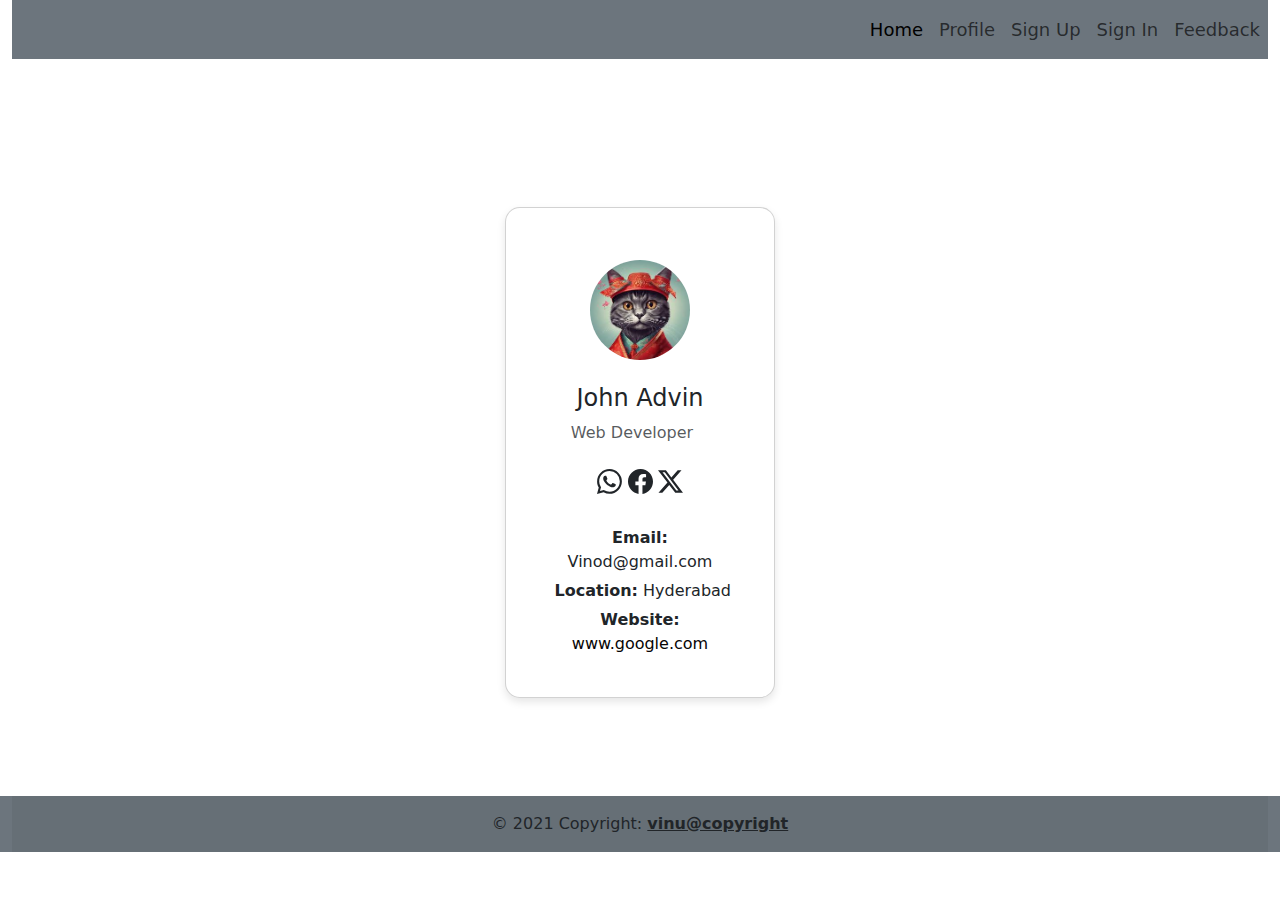
<file: profile_card.html>
<!DOCTYPE html>
<html lang="en">
<head>
    <meta charset="UTF-8">
    <meta name="viewport" content="width=device-width, initial-scale=1.0">
    <link rel="stylesheet" href="style.css">
    <link rel="stylesheet" href="bootstrap-5.3.3-dist/css/bootstrap.css">
    <title>Card</title>
</head>
<body>
    <div class="container-fluid">
       
        <nav  class="navbar  navbar-expand-sm bg-secondary  ">
             
              <div class="collapse navbar-collapse pb-0" id="navbarSupportedContent">
                <ul class="navbar-nav ms-auto">
                  <li class="nav-item">
                    <a class="nav-link active" aria-current="page" href="index.html">Home</a>
                  </li>
                  <li class="nav-item">
                    <a class="nav-link" href="profile_card.html">Profile</a>
                  </li>
                  
                  <li class="nav-item">
                    <a class="nav-link" href="register_form.html">Sign Up</a>
                  </li>
                  <li class="nav-item">
                    <a href="sign_form.html" class="nav-link" >Sign In  </a>
                </li>
                  <li class="nav-item">
                    <a class="nav-link " href="feedback.html">Feedback</a>
                  </li>

                </ul>
                
              </div>
            </div>
          </nav>

          <section class="vh-80     ">
            <div class="container py-5 h-100  position-relative top-0 ">
              <div class="row d-flex justify-content-center align-items-center h-100">
                <div class="col-md-12 col-xl-4">
          
                  <div class="card" style="border-radius: 15px;">
                    <div class="card-body text-center">
                      <div class="mt-3 mb-4">
                        <img src="media/profile.jpg"
                          class="rounded-circle img-fluid" style="width: 100px;" />
                      </div>
                      <div class="card_form">
                      <h4 class="mb-2">John Advin</h4>
                      <p class="text-muted mb-4">Web Developer <span class="mx-2">
                        
                      <div class="mb-4 pb-2">
                        <svg xmlns="http://www.w3.org/2000/svg" width="25" height="25" fill="currentColor" class="bi bi-whatsapp" viewBox="0 0 16 16">
                            <path d="M13.601 2.326A7.85 7.85 0 0 0 7.994 0C3.627 0 .068 3.558.064 7.926c0 1.399.366 2.76 1.057 3.965L0 16l4.204-1.102a7.9 7.9 0 0 0 3.79.965h.004c4.368 0 7.926-3.558 7.93-7.93A7.9 7.9 0 0 0 13.6 2.326zM7.994 14.521a6.6 6.6 0 0 1-3.356-.92l-.24-.144-2.494.654.666-2.433-.156-.251a6.56 6.56 0 0 1-1.007-3.505c0-3.626 2.957-6.584 6.591-6.584a6.56 6.56 0 0 1 4.66 1.931 6.56 6.56 0 0 1 1.928 4.66c-.004 3.639-2.961 6.592-6.592 6.592m3.615-4.934c-.197-.099-1.17-.578-1.353-.646-.182-.065-.315-.099-.445.099-.133.197-.513.646-.627.775-.114.133-.232.148-.43.05-.197-.1-.836-.308-1.592-.985-.59-.525-.985-1.175-1.103-1.372-.114-.198-.011-.304.088-.403.087-.088.197-.232.296-.346.1-.114.133-.198.198-.33.065-.134.034-.248-.015-.347-.05-.099-.445-1.076-.612-1.47-.16-.389-.323-.335-.445-.34-.114-.007-.247-.007-.38-.007a.73.73 0 0 0-.529.247c-.182.198-.691.677-.691 1.654s.71 1.916.81 2.049c.098.133 1.394 2.132 3.383 2.992.47.205.84.326 1.129.418.475.152.904.129 1.246.08.38-.058 1.171-.48 1.338-.943.164-.464.164-.86.114-.943-.049-.084-.182-.133-.38-.232"/>
                          </svg>
                          <svg xmlns="http://www.w3.org/2000/svg" width="25" height="25" fill="currentColor" class="bi bi-facebook" viewBox="0 0 16 16">
                            <path d="M16 8.049c0-4.446-3.582-8.05-8-8.05C3.58 0-.002 3.603-.002 8.05c0 4.017 2.926 7.347 6.75 7.951v-5.625h-2.03V8.05H6.75V6.275c0-2.017 1.195-3.131 3.022-3.131.876 0 1.791.157 1.791.157v1.98h-1.009c-.993 0-1.303.621-1.303 1.258v1.51h2.218l-.354 2.326H9.25V16c3.824-.604 6.75-3.934 6.75-7.951"/>
                          </svg>
                          <svg xmlns="http://www.w3.org/2000/svg" width="25" height="25" fill="currentColor" class="bi bi-twitter-x" viewBox="0 0 16 16">
                            <path d="M12.6.75h2.454l-5.36 6.142L16 15.25h-4.937l-3.867-5.07-4.425 5.07H.316l5.733-6.57L0 .75h5.063l3.495 4.633L12.601.75Zm-.86 13.028h1.36L4.323 2.145H2.865z"/>
                          </svg>
                      </div>
                      <p><b>Email:</b> Vinod@gmail.com</p>
                      <p><b>&nbsp;Location:</b> Hyderabad</p>
                      <p><b>Website:</b> <a href="https://www.google.com" target="_blank">www.google.com</a></p>
                    </div>
                    </div>
                  </div>
          
                </div>
              </div>
            </div>
          </section>
          <div class="container-fluid bg-secondary">
            <footer  class="footer">
                <div class="text-center p-3" style="background-color: rgba(0, 0, 0, 0.05);">
                    © 2021 Copyright:
                    <a class="text-reset fw-bold" href="">vinu@copyright</a>
                  </div>
            </footer></div>
</body>
</html>
</file>
<file: style.css>
body*{
    width: 100%;
    height: fit-content;
    margin: 0;
    padding: 0;
   }
      .col-12 h1{
        position: relative;
       left: 40px;;
        top: 310px;
        font-weight: 20px;
    }
    
    .col-12 button{
        
       
        position: relative;
        left: 300px;
        top:350px;
       
        border-radius: 10px 10px 10px 10px ;
        font-size: 16px;
        align-items: center;
        text-align: center;
        position: relative;
    
    }
            .navbar-nav {
                font-size: 18px;
            }
            
            /* profile_card */
            .card {
                background-color: #888787;
                text-align: center;
                 width: 270px; /*Adjust width as needed */
                margin: 100px auto 50px; /* Center card and add space from top and bottom */
                border-radius: 10px;
                box-shadow: 0 4px 8px rgba(0,0,0,0.1);
                padding: 20px;
                box-sizing: border-box;
            }
            .card:hover{
                box-shadow: red  ;
                box-shadow: 2px 2px 5px 2px red;
               
            }
          
            
            .card h1 {
                font-size: 24px;
                margin: 10px 0;
            }
            
            .card p {
                font-size: 16px;
                margin: 5px 0;
            }
            
            .card a {
                color: rgb(6, 4, 4);;
                text-decoration: none;
            }
            
            .card a:hover {
                text-decoration: underline;
            }
          /* Sign_Anchor tag */
            .anchor_tag{
                position: relative;
               left:90px;
               bottom: 30px;
            }
            
            /* Register_anchor_register */
            .anchor_register{
                position: relative;
               left:100px;
               bottom: 30px;
            }
            .card_Register{
                background-color: #888787;
                 
            }
            .card_Register h2{
               position: relative;
               top:10px;
            }
            .card_Register{
                   border-radius: 10px;
            }

            .card_Register:hover{
          
                box-shadow: 2px 2px 5px 2px rgb(194, 44, 44);
               
            }
            .card_Register a{
                color: rgba(0, 0, 255, 0.641);
            }
            .card_Register a:hover{
                color:rgb(6, 4, 4);
            }
            

            .card_login{
                height: 300px;
               padding-left: 20px;
               padding-right: 70px;
               margin-top: 200px;
               position: relative;
               bottom: 100px;
               left: 80px;               
               color:black;
             
                width: 300px;
                border-radius: 10px;
                background-color: #888787;;
            }
            .card_login a:hover{
                color:rgb(6, 4, 4);
            }

            /* feedback */

.card_feedback {
    height: 410px;
    padding-left: 20px;
    padding-right: 70px;
    margin-top: 200px;
    position: relative;
    bottom: 90px;
    left: 80px;               
    color:black;
  
     width: 300px;
     border-radius: 10px;
     background-color: #888787;
}
.card_feedback h1{
    font-style: italic;
    text-align: center;
    position: relative;
    left: 15px;
    top: 10px;
 
}
.button{
    position: relative;
    left: 80px;
    top: 25px;
}
.button.button:hover{
    background-color: azure;
    color: black;
}
</file>
